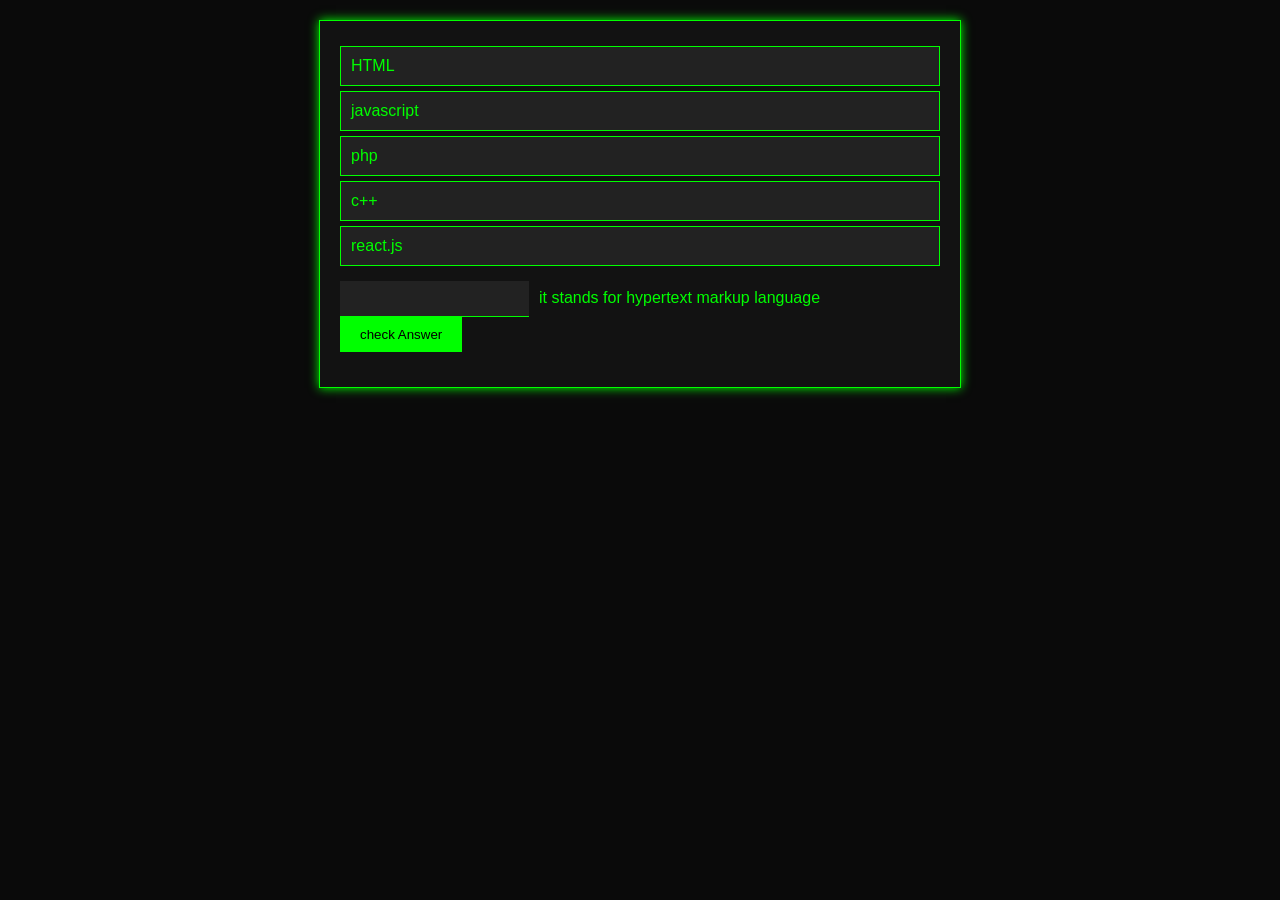
<file: index.html>
<!DOCTYPE html>
<html lang="en">

<head>
    <meta charset="UTF-8">
    <meta name="viewport" content="width=device-width, initial-scale=1.0">
    <link rel="stylesheet" href="style.css">
    <title>Document</title>
</head>

<body>
<div class="container">

<div id="answerPool">
<p class="draggable" draggable="true">HTML</p>
<p class="draggable" draggable="true">javascript</p>
<p class="draggable" draggable="true">php</p>
<p class="draggable" draggable="true">c++</p>
<p class="draggable" draggable="true">react.js</p>
</div>

<label for="blank"> <input id="blank">it stands for hypertext markup language</label>
<button id="checkAnswer">check Answer</button>
<div id="answermessage" style="display: none;">your answer is..</div>

    
</div>
    <script src="app.js"></script>
</body>

</html>
</file>
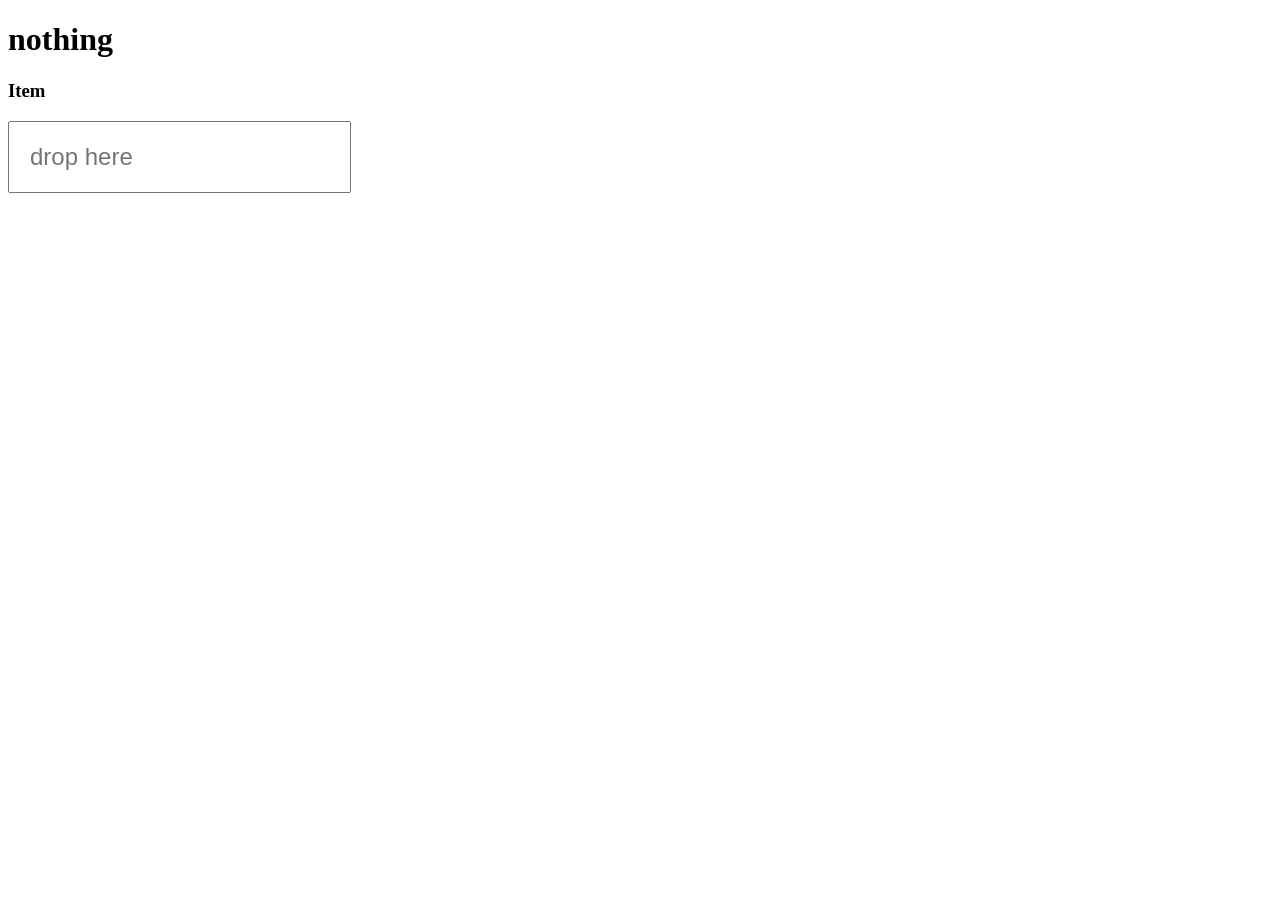
<file: example.html>
<!DOCTYPE html>
<html lang="en">
<head>
    <meta charset="UTF-8">
    <meta name="viewport" content="width=device-width, initial-scale=1.0">
    <title>drag & drop</title>
</head>
<body>
    <style>
        input{
            padding: 20px;
            font-size: 1.5rem;
        }
    </style>
    <h1 id="eventteller">nothing</h1>
    <h3 id="myitem" draggable="true">Item</h3>
    <input class="dropzone" placeholder="drop here">
    <script>
let eventteller = document.querySelector("#eventteller");
let myitem = document.querySelector("#myitem");
let dropzone = document.querySelector(".dropzone");

myitem.addEventListener('dragstart',function(){
    eventteller.innerHTML=" a user is dragging the item"
})

dropzone.addEventListener("dragover",function(event){
    event.preventDefault();
    eventteller.innerHTML="something is above us"
})

dropzone.addEventListener("drop",function(event){
    event.preventDefault();
    eventteller.innerHTML="dropped something"
})

    </script>
</body>
</html>
</file>
<file: style.css>
/* .draggable{
    margin: 10px;
    padding: 5px;
    border: 2px dashed #000000;
    cursor: grab;
    display: inline-block;
}

#answerPool p{
    margin: 5px;
    padding: 5px;
    cursor: pointer;
}

#blank{
    border: none;
    border-bottom: 2px solid black;
    text-align: center;
}

 */ 


 
  


body {
  background-color: #0a0a0a; 
  font-family: 'Orbitron', sans-serif; 
  color: #0f0
}

.container {
  max-width: 600px;
  margin: 20px auto;
  padding: 20px;
  background-color: #121212;
  border: 1px solid #0f0; 
  box-shadow: 0 0 10px #0f0; 
}

#answerPool, #question, #checkAnswer, #answerMessage {
  margin-bottom: 15px;
}

.draggable {
  padding: 10px;
  margin: 5px 0;
  background-color: #222;
  border: 1px solid #0f0; 
  cursor: grab;
  transition: background-color 0.3s ease;
}

.draggable:hover {
  background-color: #333; 
}

#blank {
  background-color: #222;
  border: none;
  border-bottom: 1px solid #0f0; 
  color: inherit;
  font-family: 'Orbitron', sans-serif; 
  text-align: center;
  padding: 10px;
  margin-right: 10px;
  
}

button {
  background-color: #0f0; 
  color: #000;
  border: none;
  padding: 10px 20px;
  cursor: pointer;
  transition: opacity 0.3s ease;
}

button:hover {
  opacity: 0.8; /* Slight dim on hover for interaction feedback */
}

#answerMessage {
  display: none; /* Initially hidden */
  padding: 10px;
  text-align: center;
}


/* Additional styles for correct/incorrect messages */
.correct {
  color: #0f0; /* Green for correct */
}

.incorrect {
  color: #f00; /* Red for incorrect */
}
</file>
